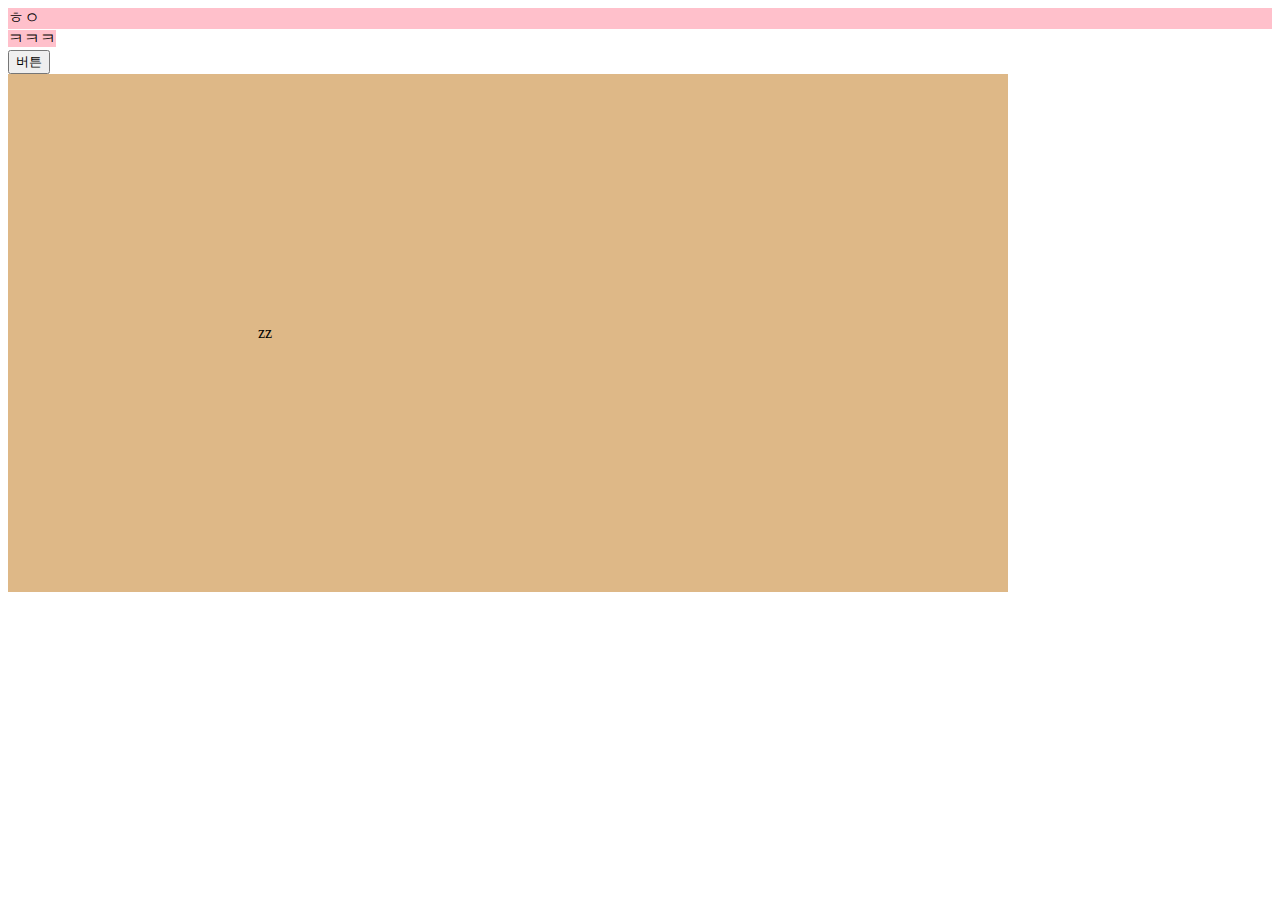
<file: test.html>
<!DOCTYPE html>
<html lang="en">
  <head>
    <meta charset="UTF-8" />
    <meta name="viewport" content="width=device-width, initial-scale=1.0" />
    <title>Document</title>
    <link
      rel="stylesheet"
      href="https://cdn.jsdelivr.net/npm/swiper@11/swiper-bundle.min.css"
    />

    <script src="https://cdn.jsdelivr.net/npm/swiper@11/swiper-bundle.min.js"></script>
    <style>
      .hello,
      .zzz,
      aaa {
        background-color: pink;
      }
      .container {
        width: 500px;
        background-color: royalblue;
      }
      .container .item {
        width: 100%;
        background-color: burlywood;
        /* padding: 250px; */
        padding: 50%;
        /* padding-top: 50%; */
        /* padding-right: 50%; */
        /* padding-bottom: 50%; */
      }
    </style>
  </head>
  <body>
    <div class="hello">ㅎㅇ</div>
    <span class="zzz">ㅋㅋㅋ</span>
    <div class="aaa"></div>
    <button>버튼</button>
    <div class="container">
      <div class="item">zz</div>
    </div>
  </body>
</html>
</file>
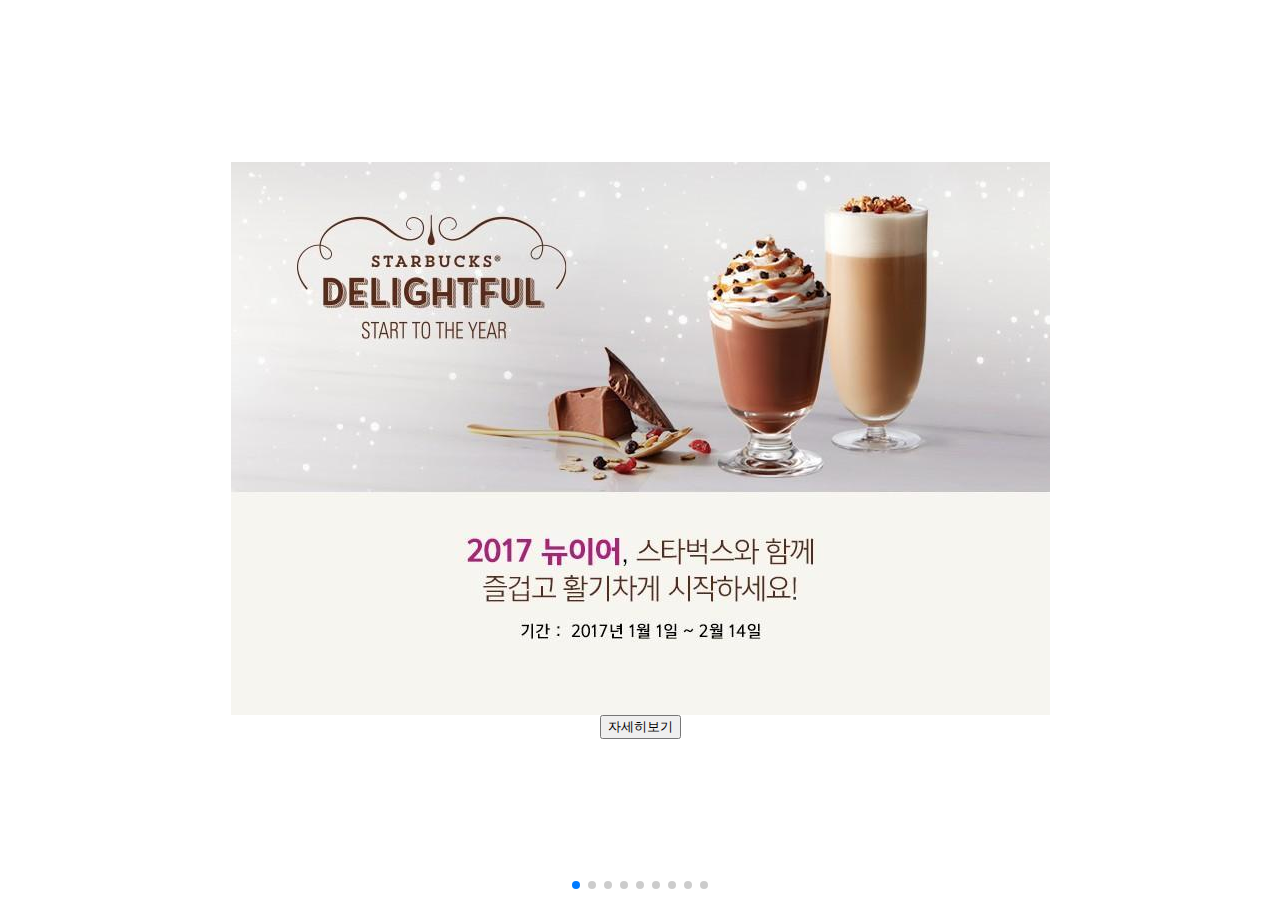
<file: test2.html>
<!DOCTYPE html>
<html lang="en">
  <head>
    <meta charset="utf-8" />
    <title>Swiper demo</title>
    <meta
      name="viewport"
      content="width=device-width, initial-scale=1, minimum-scale=1, maximum-scale=1"
    />
    <!-- Link Swiper's CSS -->
    <link
      rel="stylesheet"
      href="https://cdn.jsdelivr.net/npm/swiper@11/swiper-bundle.min.css"
    />

    <!-- Demo styles -->
    <style>
      html,
      body {
        position: relative;
        height: 100%;
      }

      body {
        background: #eee;
        font-family: Helvetica Neue, Helvetica, Arial, sans-serif;
        font-size: 14px;
        color: #000;
        margin: 0;
        padding: 0;
      }

      .swiper {
        width: 100%;
        height: 100%;
      }

      .swiper-slide {
        text-align: center;
        font-size: 18px;
        background: #fff;
        display: flex;
        flex-direction: column;
        justify-content: center;
        align-items: center;
      }

      .swiper-slide img {
        display: block;
        /* width: 50%; */
        /* height: 50%; */
        object-fit: cover;
      }
    </style>
  </head>

  <body>
    <!-- Swiper -->
    <div class="swiper mySwiper">
      <div class="swiper-wrapper">
        <div class="swiper-slide">
          <img src="./images/promotion_slide1.jpg" alt="" />
          <button>자세히보기</button>
        </div>
        <div class="swiper-slide">
          <img src="./images/promotion_slide2.jpg" alt="" />
          <button>자세히보기</button>
        </div>
        <div class="swiper-slide">
          <img src="./images/promotion_slide3.jpg" alt="" />
          <button>자세히보기</button>
        </div>
        <div class="swiper-slide">Slide 4</div>
        <div class="swiper-slide">Slide 5</div>
        <div class="swiper-slide">Slide 6</div>
        <div class="swiper-slide">Slide 7</div>
        <div class="swiper-slide">Slide 8</div>
        <div class="swiper-slide">Slide 9</div>
      </div>
      <div class="swiper-pagination"></div>
    </div>

    <!-- Swiper JS -->
    <script src="https://cdn.jsdelivr.net/npm/swiper@11/swiper-bundle.min.js"></script>

    <!-- Initialize Swiper -->
    <script>
      var swiper = new Swiper(".mySwiper", {
        pagination: {
          el: ".swiper-pagination",
        },
      });
    </script>
  </body>
</html>
</file>
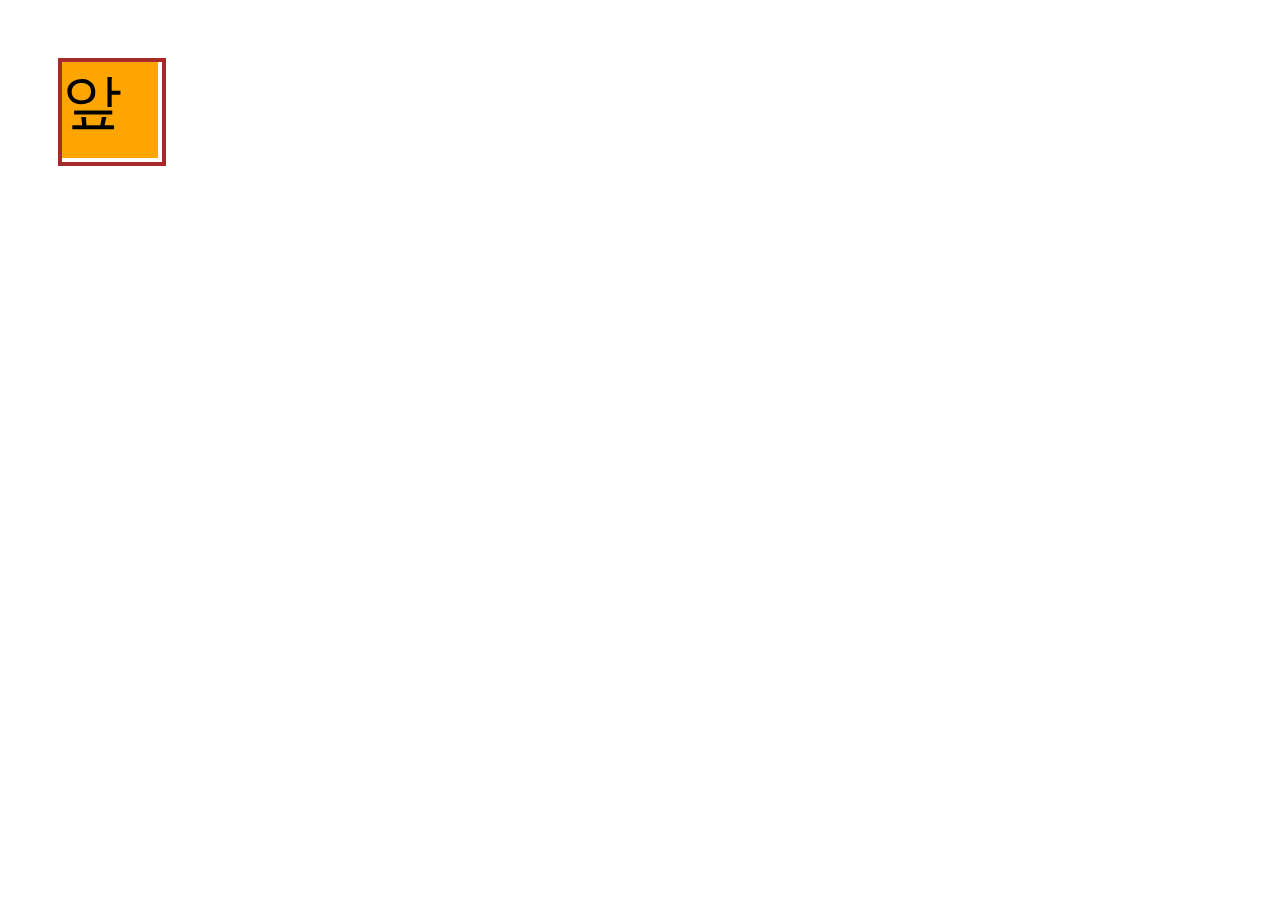
<file: test3.html>
<!DOCTYPE html>
<html lang="en">
  <head>
    <meta charset="UTF-8" />
    <meta name="viewport" content="width=device-width, initial-scale=1.0" />
    <title>Document</title>
    <style>
      body {
        padding: 50px;
      }
      .container {
        width: 100px;
        height: 100px;
        background-color: orange;
        /*원근법  */
        perspective: 300px;
      }
      .container .item {
        width: 100px;
        height: 100px;
        border: 4px solid brown;
        /* box-sizing: border-box; */
        /* border 가 들어간 만큼 커지지 않겠다... */
        font-size: 60px;
        backface-visibility: hidden;
        /* 뒷면을 화면에서 안보이겠다고 설정함. */
        transition: 1s;
      }
      .container .item.front {
        position: absolute;
        /*요소를  겹치게 하는 용도로 💨*/
        /* 부모요소를 기준으로 배치하겠다 */
        /* 쌓여져있는 상호작용이 무너지면서 겹쳐진다. */
        transform: rotateY(0deg);
      }
      .container:hover .item.front {
        transform: rotateY(180deg);
        /* transform: rotateY(-180deg); */
        /* 시계방향, 반시계방향의 문제임..!! */
      }
      .container .item.back {
        transform: rotateY(-180deg);
      }
      .container:hover .item.back {
        transform: rotateY(0deg);
      }
    </style>
  </head>
  <body>
    <div class="container">
      <div class="item front">앞</div>
      <div class="item back">뒤</div>
    </div>
  </body>
</html>
</file>
